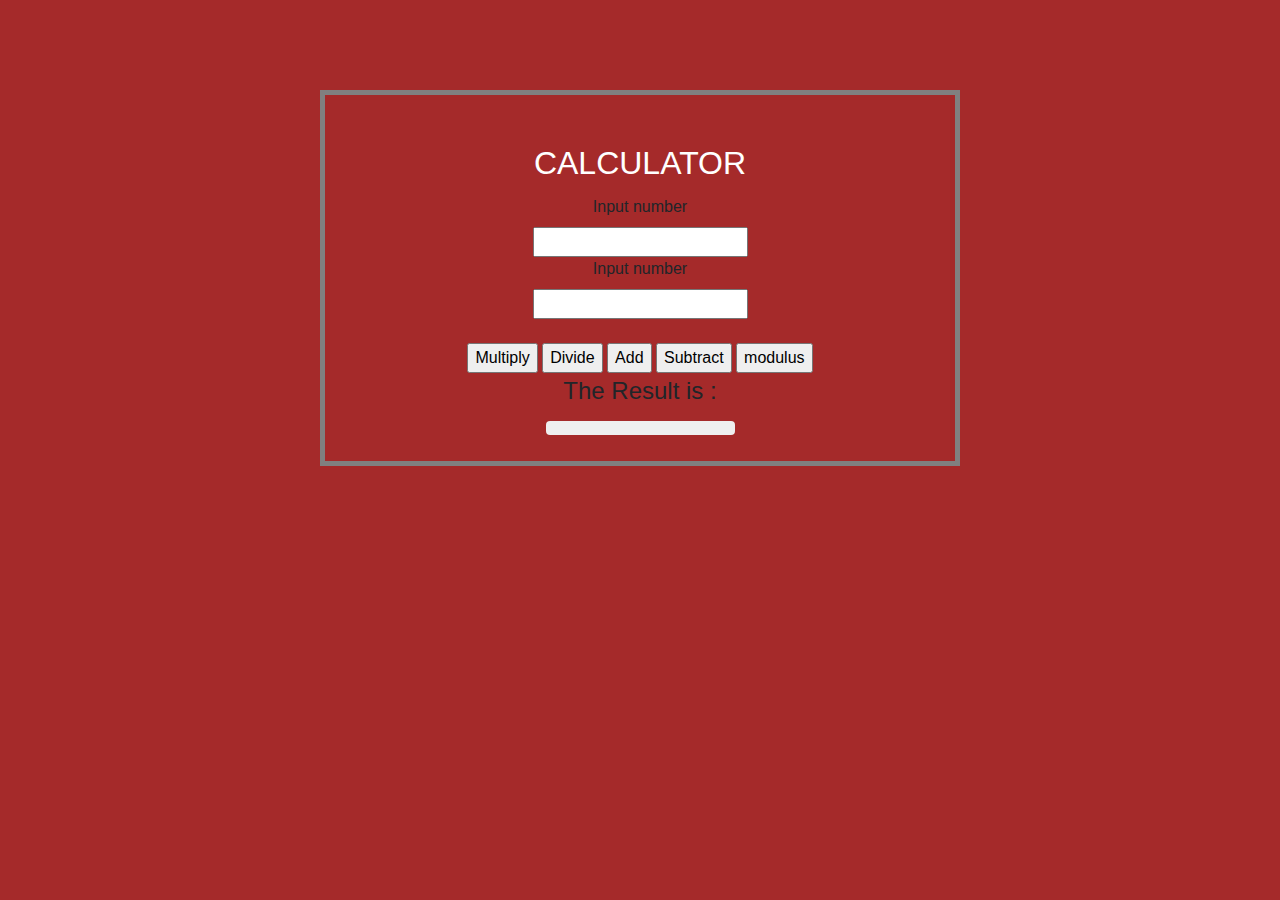
<file: index.html>
<!DOCTYPE html>
<html lang="en">
<head>
    <meta charset="UTF-8">
    <meta http-equiv="X-UA-Compatible" content="IE=edge">
    <meta name="viewport" content="width=device-width, initial-scale=1.0">
    <title>CALCULATOR</title>
    <script src="js/jquery-3.6.0.js"></script> 
    <script src="js/script.js"></script> 
    <link href="css/bootstrap.min.css" rel="stylesheet" type="text/css">
    <link href="css/style.css" rel="stylesheet" type="text/css">

</head>
<body style="background-color: brown; border: 5px solid gray;width: 50%;margin: auto;margin-top: 7%"  class="text-center">
    
    <form name="calculator">
   <!-- input field-->  
        <fieldset>
            <legend style="font-size: xx-large; padding-top: 7%; color: white;">CALCULATOR</legend>
        

        <label for="number">Input number</label> <br>
         <input type="text" id="firstNumber"/><br>
        <label for="Lastname">Input number</label> <br>
        <input type="text" id="secondNumber"/><br><br>
<!-- operators-->
<div class="operator">
<input type="button" onclick="multiplyBy()" value="Multiply"/>
<input type="button" onclick="divideBy()" value="Divide"/>
<input type="button" onclick="additionBy()" value="Add"/>
<input type="button" onclick="subtractBy()" value="Subtract"/>
<input type="button" onclick="modulusBy()" value="modulus"/>

    </div>
    <p style="font-size: x-large;">The Result is : <br>
       <button type="text" class="btn" > <span id="Result" style="color: tomato;"></span></button>
        </p>

</fieldset>
    </form>
   
</body>
    
</body>
</html>
</file>
<file: css/style.css>
.btn{
width: 30%;

}

@media screen {

}
</file>
